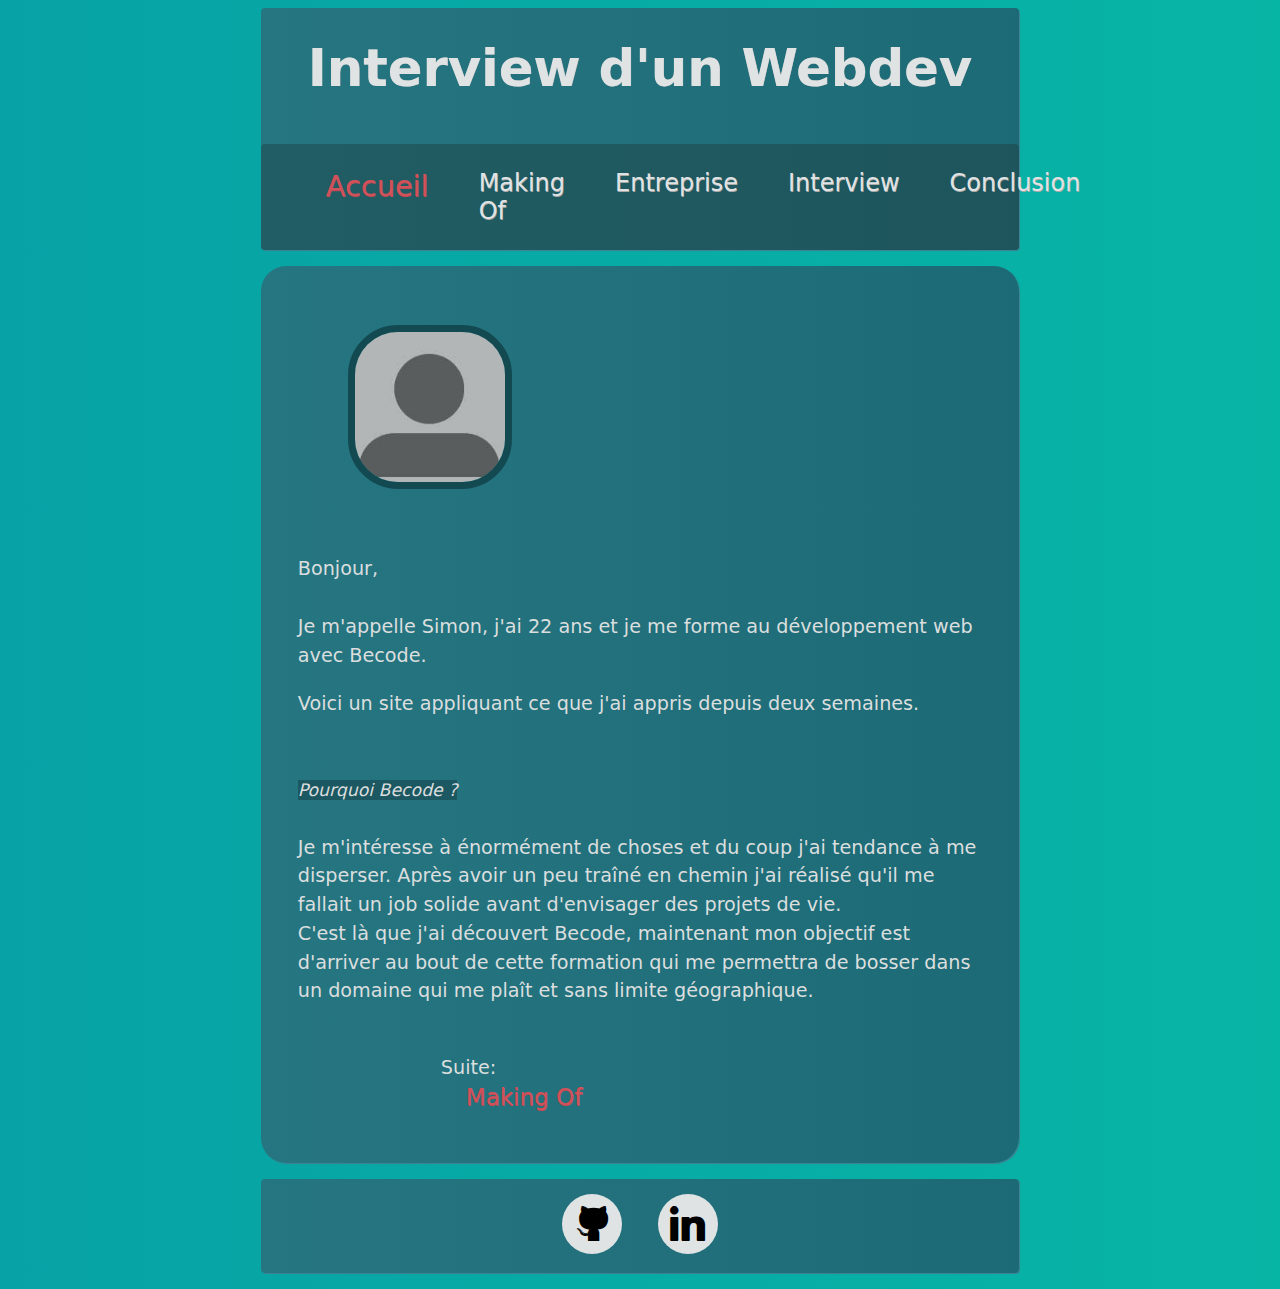
<file: index.html>
<!DOCTYPE HTML>
<html>

<head>
        <title>Interview Webdev</title>
        <meta charset="utf-8">
        <meta name="Exo" content="Interview d'un développeur web">
        <link href="style.css" type="text/css" rel="stylesheet">
</head>

<body>
    <div class="content">
        <header>
            <h1>Interview d'un Webdev</h1>

            <nav>
                <ul class="list">
                    <li class="button"><a href="index.html" id="button1">Accueil</a></li>
                    <li class="button"><a href="makingof.html">Making Of</a></li>
                    <li class="button"><a href="company.html">Entreprise</a></li>
                    <li class="button"><a href="interview.html">Interview</a></li>
                    <li class="button"><a href="concl.html">Conclusion</a></li>
                </ul>
            </nav>
        </header>
        <article>
            <p><img class="imgprofil" src="img/profil.jpg" alt="Simon Romainville" /></p><br />
            <p>Bonjour,<br /><br />Je m'appelle Simon, j'ai 22 ans et je me forme au développement web avec Becode.</p>
            <p>Voici un site appliquant ce que j'ai appris depuis deux semaines.</p><br />
            <p><i>Pourquoi Becode ?</i><br /><br />
            Je m'intéresse à énormément de choses et du coup j'ai tendance à me disperser. Après avoir un peu traîné en chemin j'ai réalisé qu'il me fallait un job solide avant d'envisager des projets de vie.<br />
            C'est là que j'ai découvert Becode, maintenant mon objectif est d'arriver au bout de cette formation qui me permettra de bosser dans un domaine qui me plaît et sans limite géographique.<br /><br />
            <p class="suite">Suite:<br /><a class="button" id="button1" href="makingof.html">Making Of</a></p>
        </article>
        <footer>
            <ul class="soc">
                <li><a class="soc-github" href="https://github.com/Dorgenark" target="_blank"> </a></li>
                <li><a class="soc-linkedin soc-icon-last" href="https://www.linkedin.com/in/simon-romainville-45a608152/" target="_blank"></a></li>
            </ul>
        </footer>
    </div>
</body>
</html>
</file>
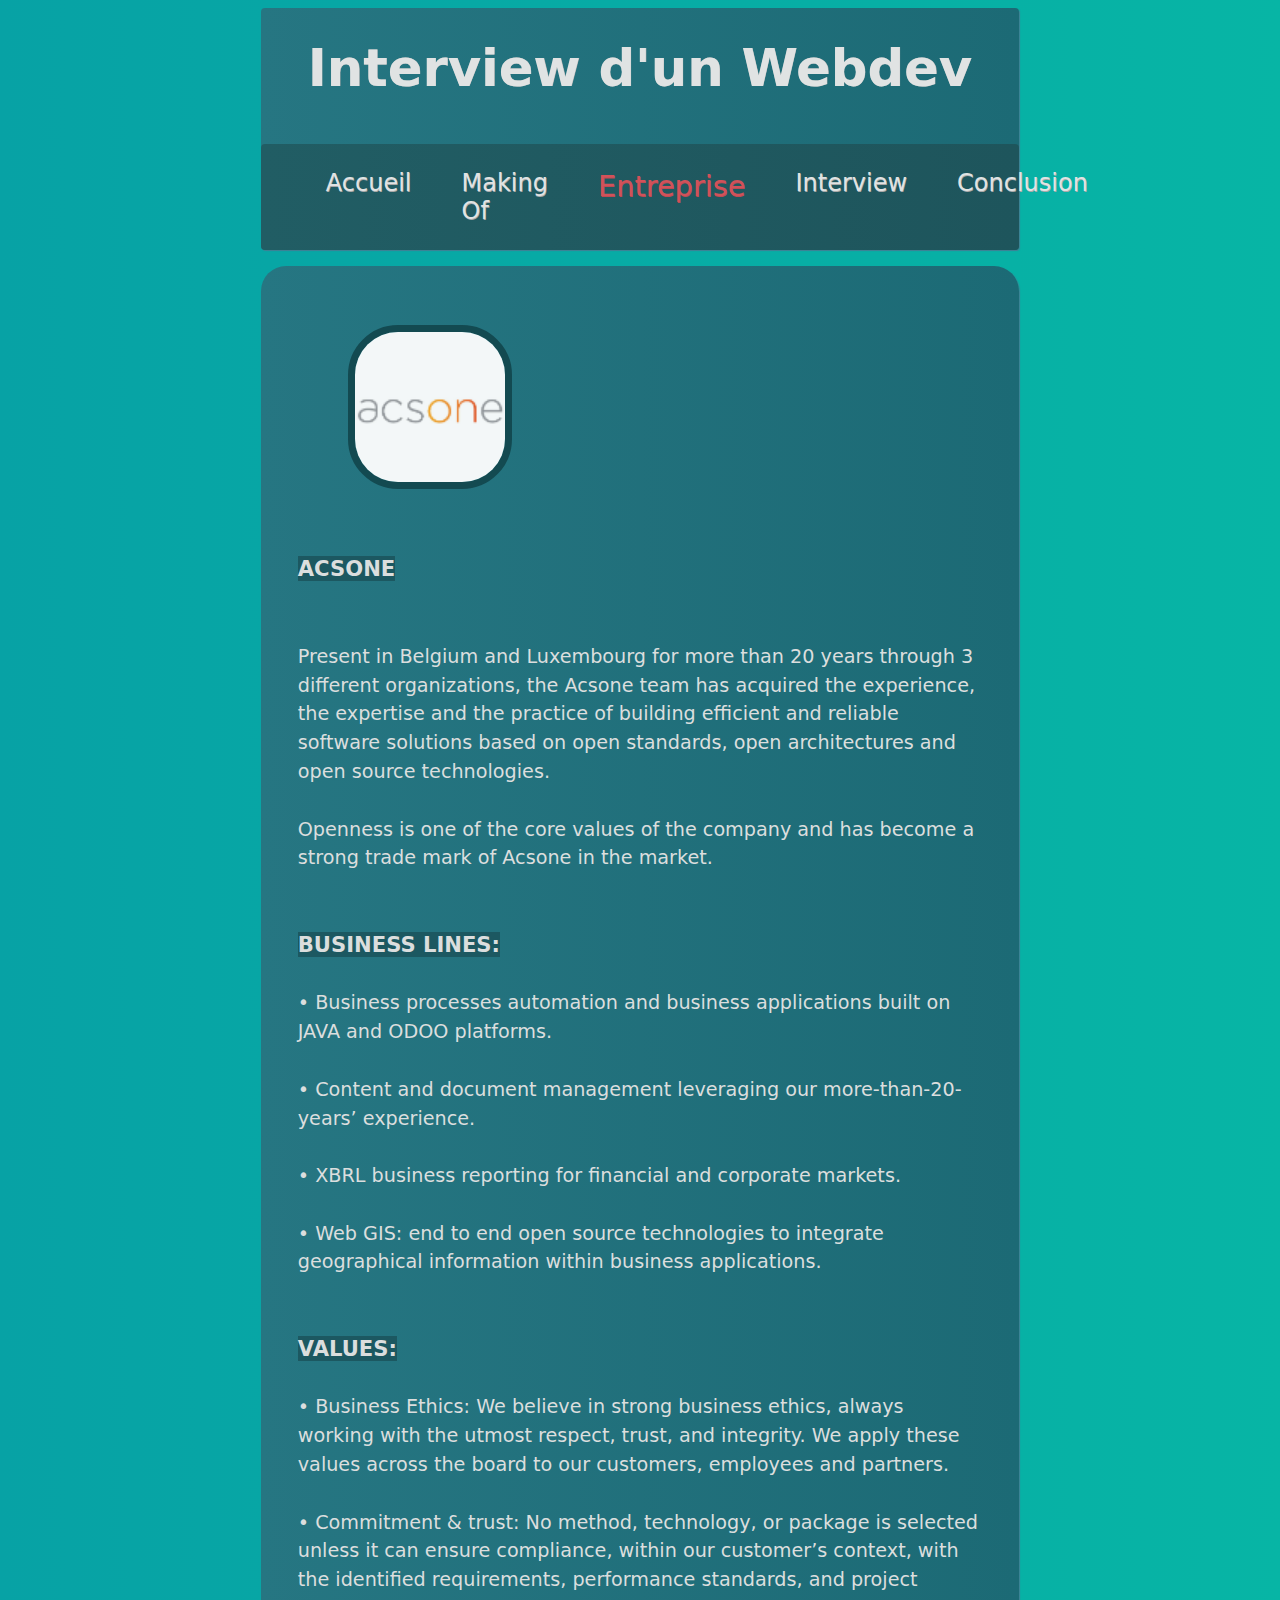
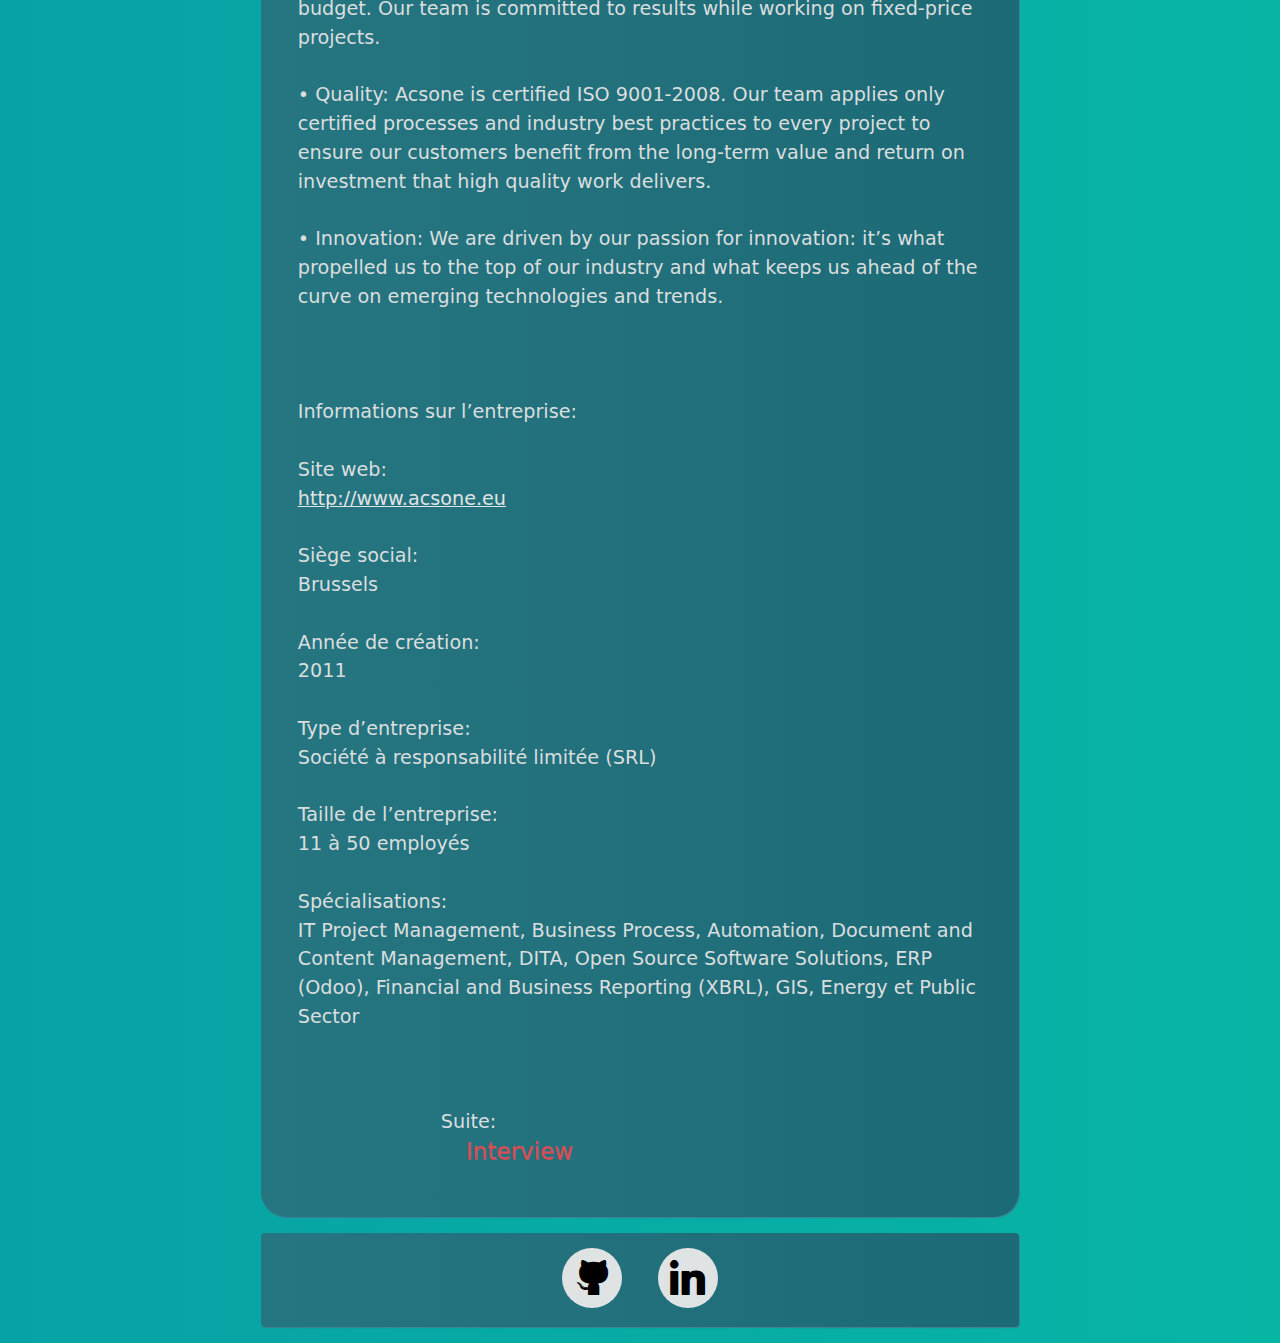
<file: company.html>
<!DOCTYPE HTML>
<html>

<head>
        <title>Interview Webdev</title>
        <meta charset="utf-8">
        <meta name="Exo" content="Interview d'un développeur web">
        <link href="style.css" type="text/css" rel="stylesheet">
</head>

<body>
    <div class="content">
        <header>
            <h1>Interview d'un Webdev</h1>

            <nav>
                <ul class="list">
                    <li class="button"><a href="index.html">Accueil</a></li>
                    <li class="button"><a href="makingof.html">Making Of</a></li>
                    <li class="button"><a href="company.html" id="button1">Entreprise</a></li>
                    <li class="button"><a href="interview.html">Interview</a></li>
                    <li class="button"><a href="concl.html">Conclusion</a></li>
                </ul>
            </nav>
        </header>
        <article>
            <p><img class="imgprofil" src="img/society.png" alt="Acsone" /></p><br />
            <p><b>ACSONE</b><br /><br /><br />


            Present in Belgium and Luxembourg for more than 20 years through 3 different organizations, the Acsone team has acquired the experience, the expertise and the practice of building efficient and reliable software solutions based on open standards, open architectures and open source technologies.<br /><br />

            Openness is one of the core values of the company and has become a strong trade mark of Acsone in the market.<br /><br /><br />


            <b>BUSINESS LINES:</b><br /><br />


            •	Business processes automation and business applications built on JAVA and ODOO platforms.<br /><br />


            •	Content and document management leveraging our more-than-20-years’ experience.<br /><br />


            •	XBRL business reporting for financial and corporate markets.<br /><br />


            •	Web GIS: end to end open source technologies to integrate geographical information within business applications.<br /><br /><br />



            <b>VALUES:</b><br /><br />


            •	Business Ethics: We believe in strong business ethics, always working with the utmost respect, trust, and integrity. We apply these values across the board to our customers, employees and partners.<br /><br />


            •	Commitment & trust: No method, technology, or package is selected unless it can ensure compliance, within our customer’s context, with the identified requirements, performance standards, and project budget. Our team is committed to results while working on fixed-price projects.<br /><br />


            •	Quality: Acsone is certified ISO 9001-2008. Our team applies only certified processes and industry best practices to every project to ensure our customers benefit from the long-term value and return on investment that high quality work delivers.<br /><br />


            •	Innovation: We are driven by our passion for innovation: it’s what propelled us to the top of our industry and what keeps us ahead of the curve on emerging technologies and trends.<br /><br /><br /><br />

            Informations sur l’entreprise:<br /><br />

            Site web:<br />
            <a href="http://www.acsone.eu" target="_blank"><u>http://www.acsone.eu</u></a><br /><br />

            Siège social:<br />
            Brussels<br /><br />

            Année de création:<br />
            2011<br /><br />

            Type d’entreprise:<br />
            Société à responsabilité limitée (SRL)<br /><br />

            Taille de l’entreprise:<br />
            11 à 50 employés<br /><br />

            Spécialisations:<br />
            IT Project Management, Business Process, Automation, Document and Content Management, DITA, Open Source Software Solutions, ERP (Odoo), Financial and Business Reporting (XBRL), GIS, Energy et Public Sector</p><br /><br />
            <p class="suite">Suite:<br /><a class="button" id="button1" href="interview.html">Interview</a></p>
        </article>
        <footer>
            <ul class="soc">
                <li><a class="soc-github" href="https://github.com/Dorgenark" target="_blank"> </a></li>
                <li><a class="soc-linkedin soc-icon-last" href="https://www.linkedin.com/in/simon-romainville-45a608152/" target="_blank"></a></li>
            </ul>
        </footer>
    </div>
</body>
</html>
</file>
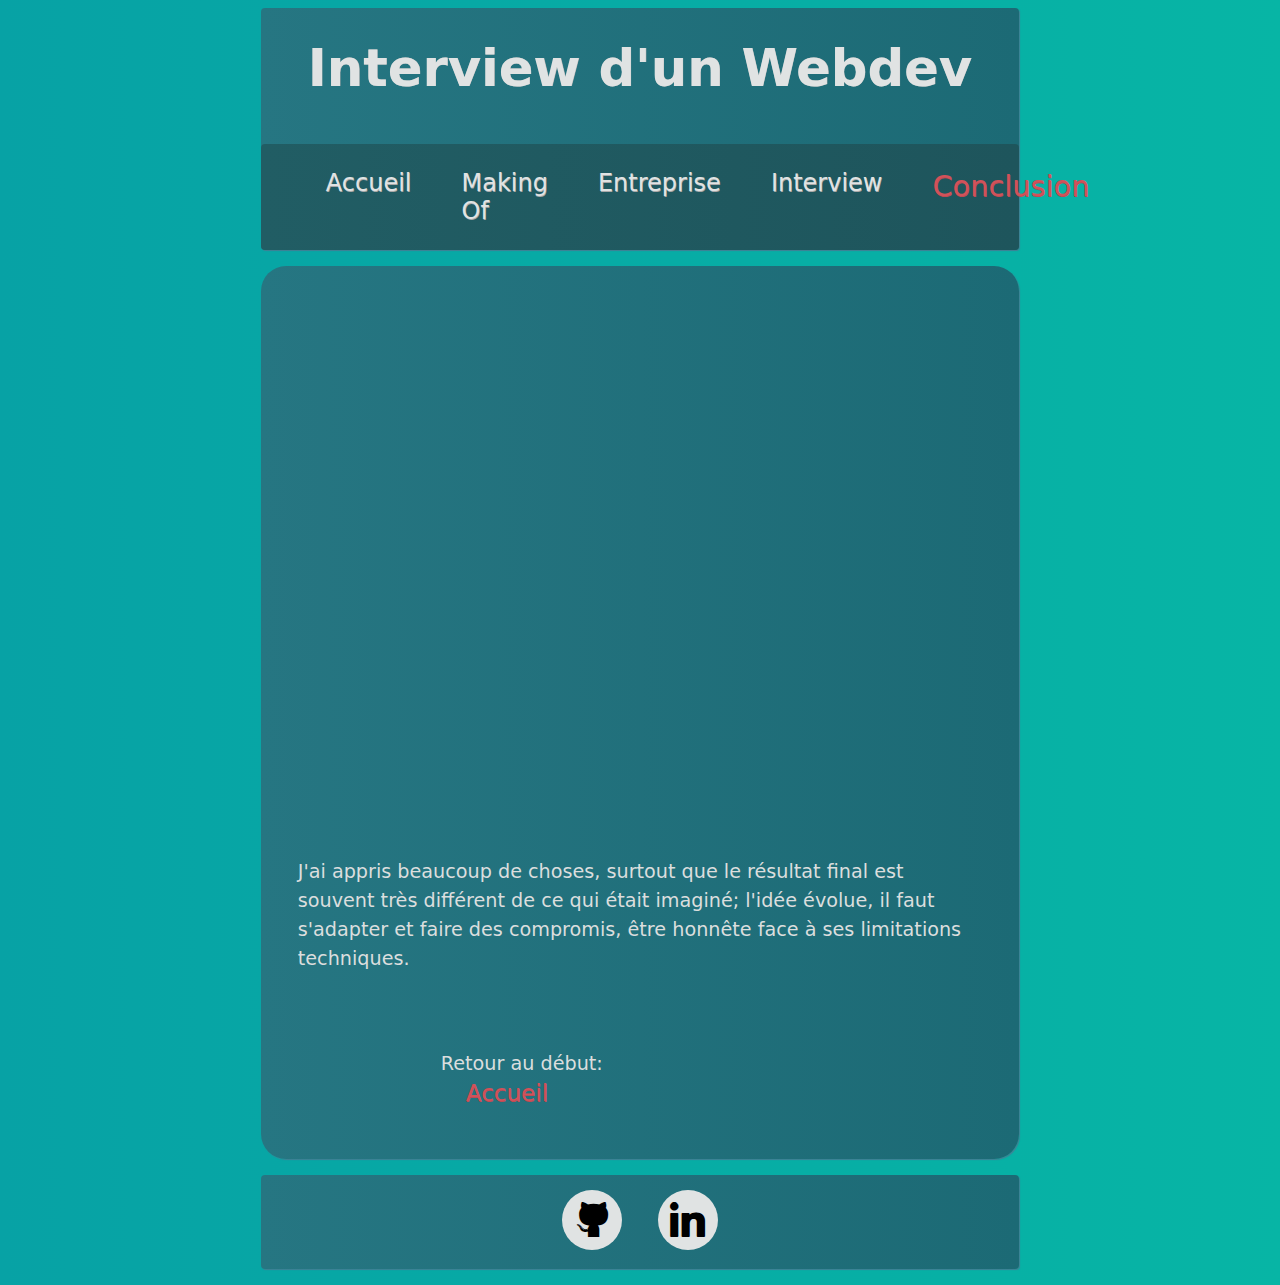
<file: concl.html>
<!DOCTYPE HTML>
<html>

<head>
        <title>Interview Webdev</title>
        <meta charset="utf-8">
        <meta name="Exo" content="Interview d'un développeur web">
        <link href="style.css" type="text/css" rel="stylesheet">
</head>

<body>
    <div class="content">
        <header>
            <h1>Interview d'un Webdev</h1>

            <nav>
                <ul class="list">
                    <li class="button"><a href="index.html">Accueil</a></li>
                    <li class="button"><a href="makingof.html">Making Of</a></li>
                    <li class="button"><a href="company.html">Entreprise</a></li>
                    <li class="button"><a href="interview.html">Interview</a></li>
                    <li class="button"><a href="concl.html" id="button1">Conclusion</a></li>
                </ul>
            </nav>
        </header>
        <article>
            <div class="gif1"><iframe src="https://giphy.com/embed/nwiJVChM54Zna" width="480" height="480" frameBorder="0" class="giphy-embed" allowFullScreen></iframe></div>
            <br /><p>J'ai appris beaucoup de choses, surtout que le résultat final est souvent très différent de ce qui était imaginé; l'idée évolue, il faut s'adapter et faire des compromis, être honnête face à ses limitations techniques.</p>
            <br /><br />
            <p class="suite">Retour au début:<br /><a class="button" id="button1" href="index.html">Accueil</a></p>
        </article>
        <footer>
            <ul class="soc">
                <li><a class="soc-github" href="https://github.com/Dorgenark" target="_blank"> </a></li>
                <li><a class="soc-linkedin soc-icon-last" href="https://www.linkedin.com/in/simon-romainville-45a608152/" target="_blank"></a></li>
            </ul>
        </footer>
    </div>
</body>
</html>
</file>
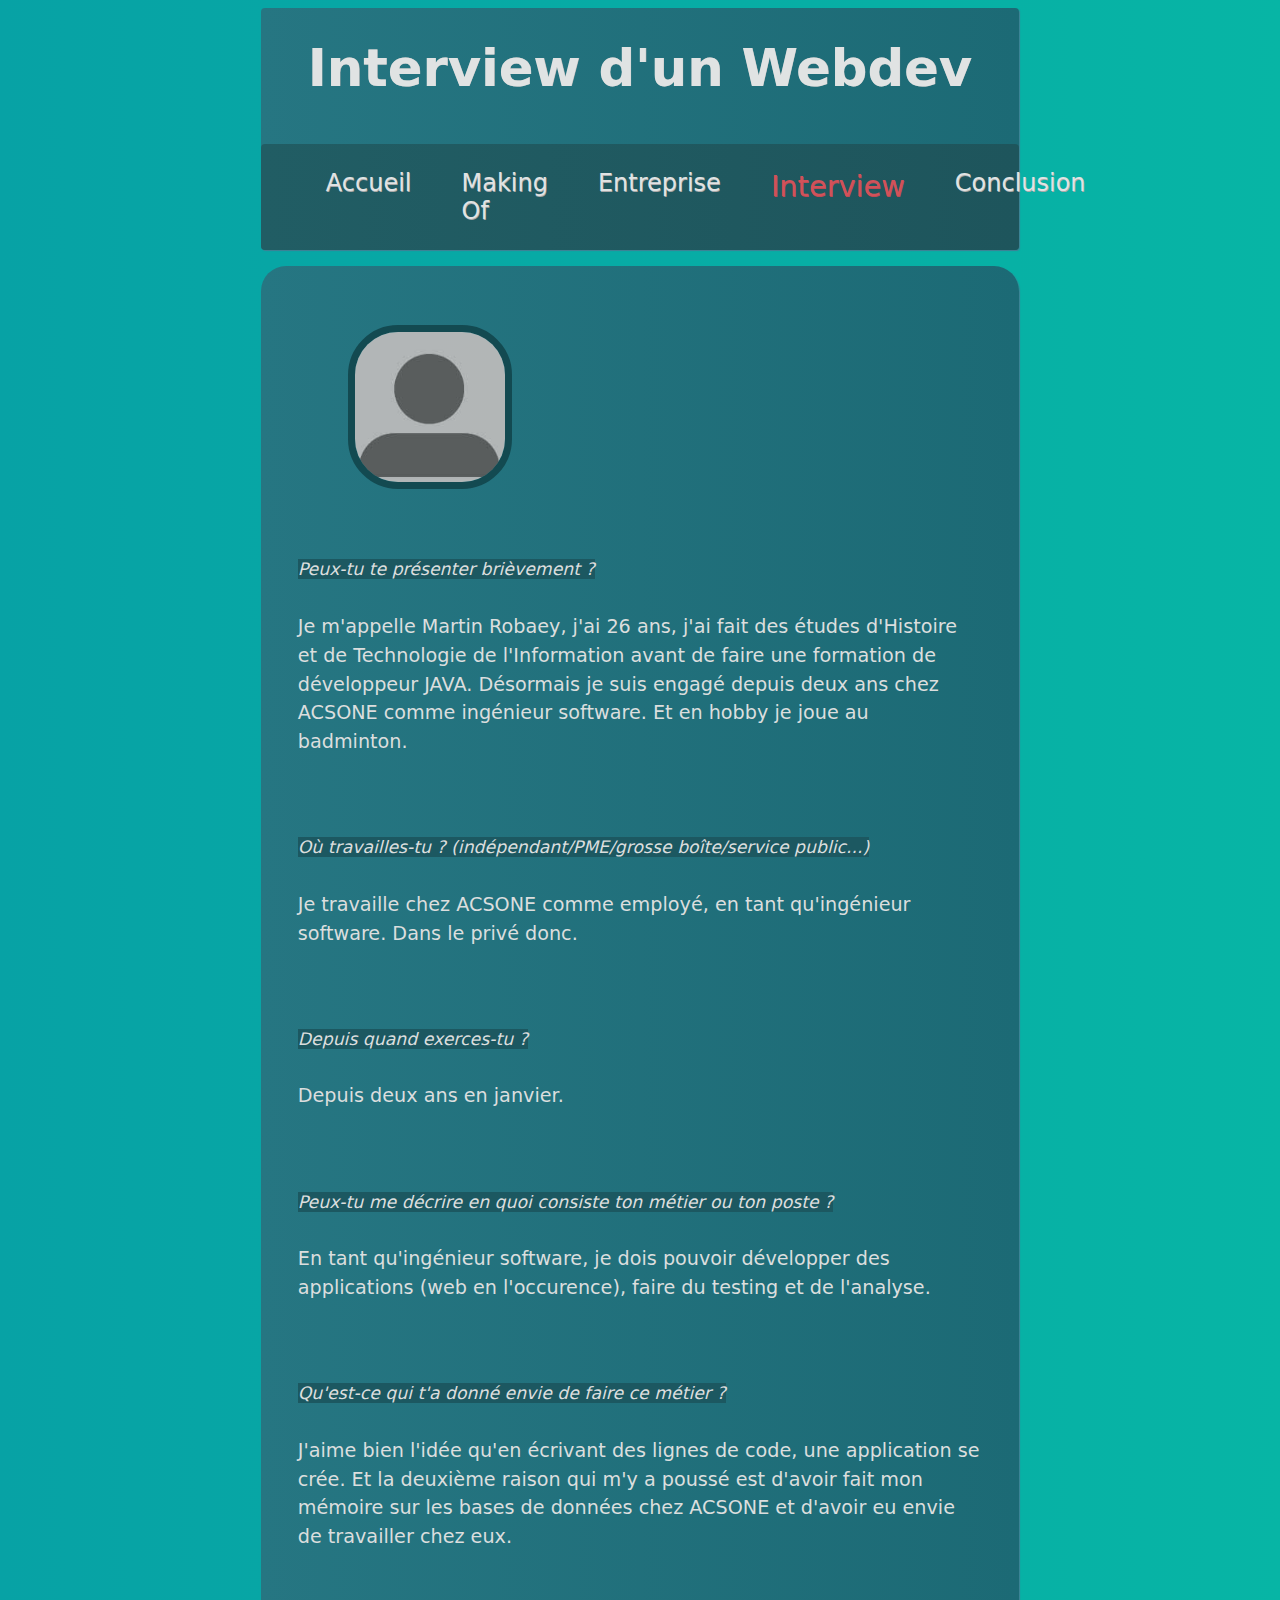
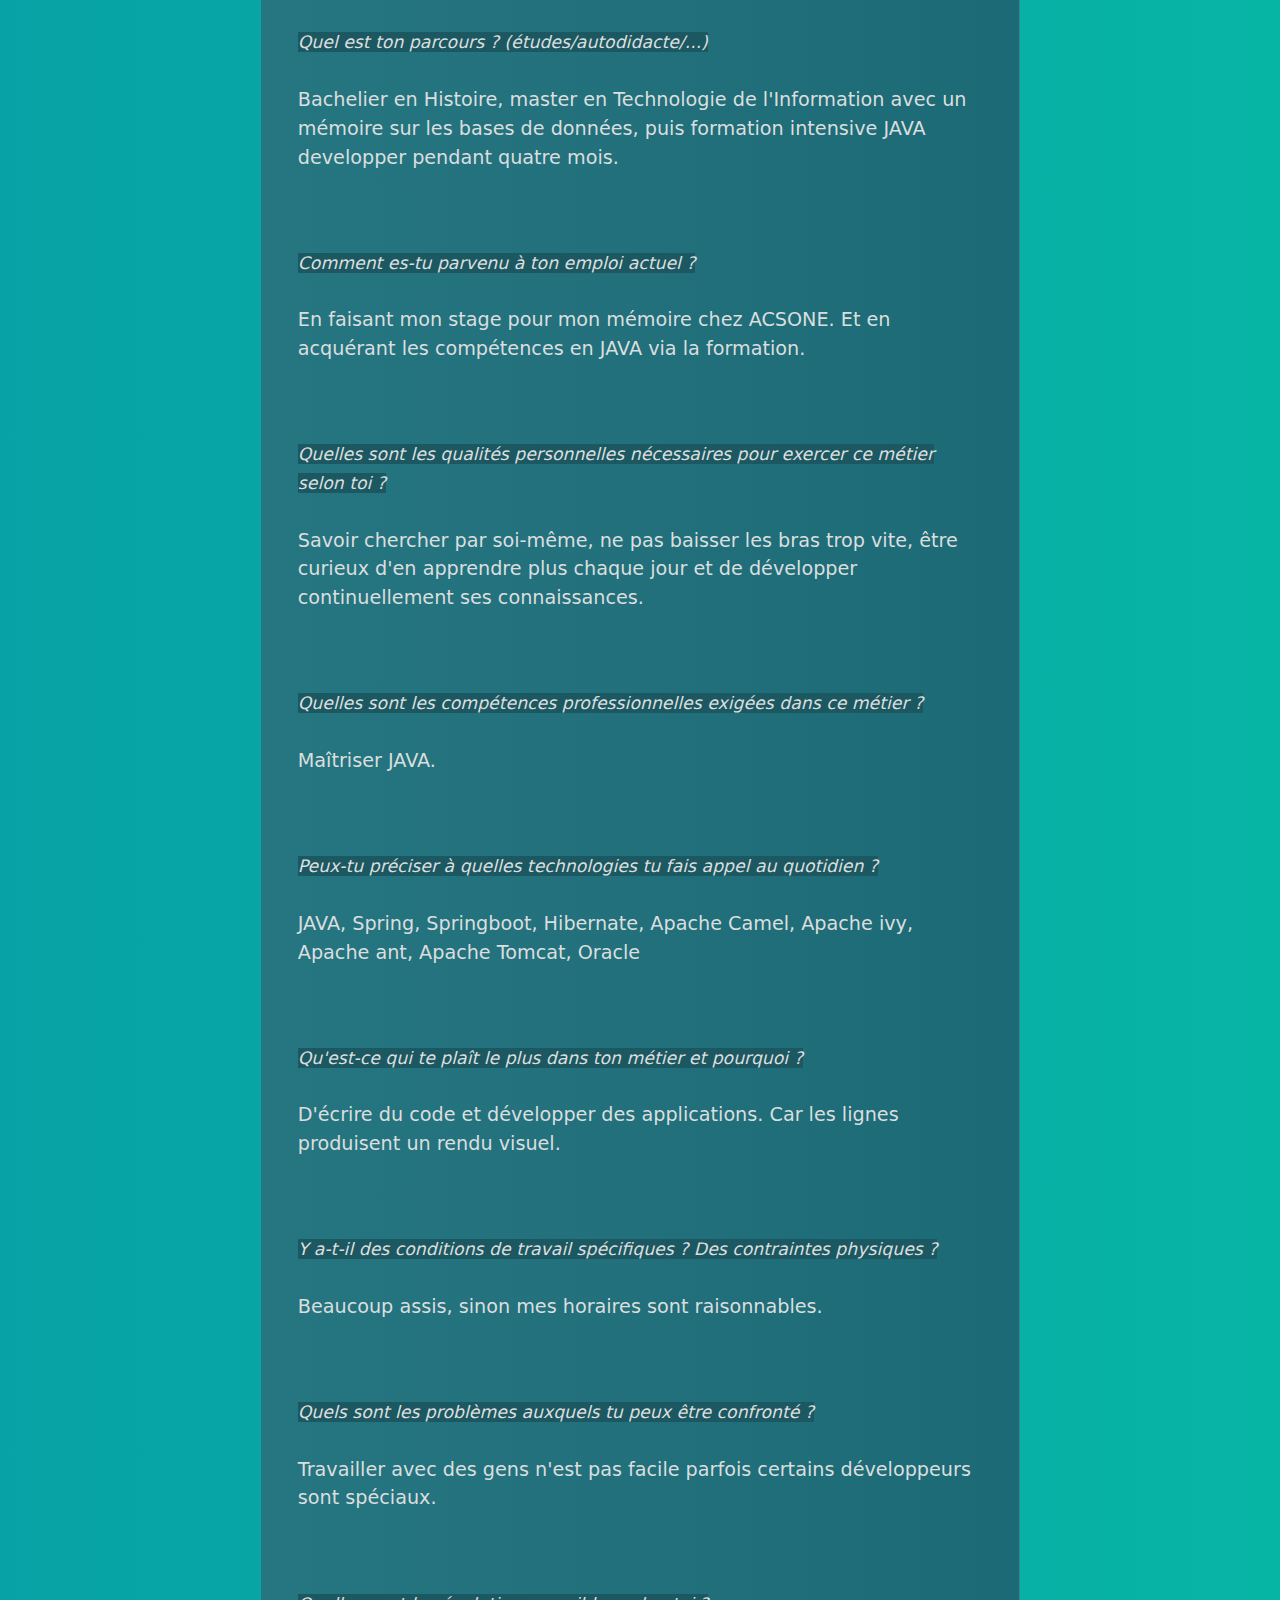
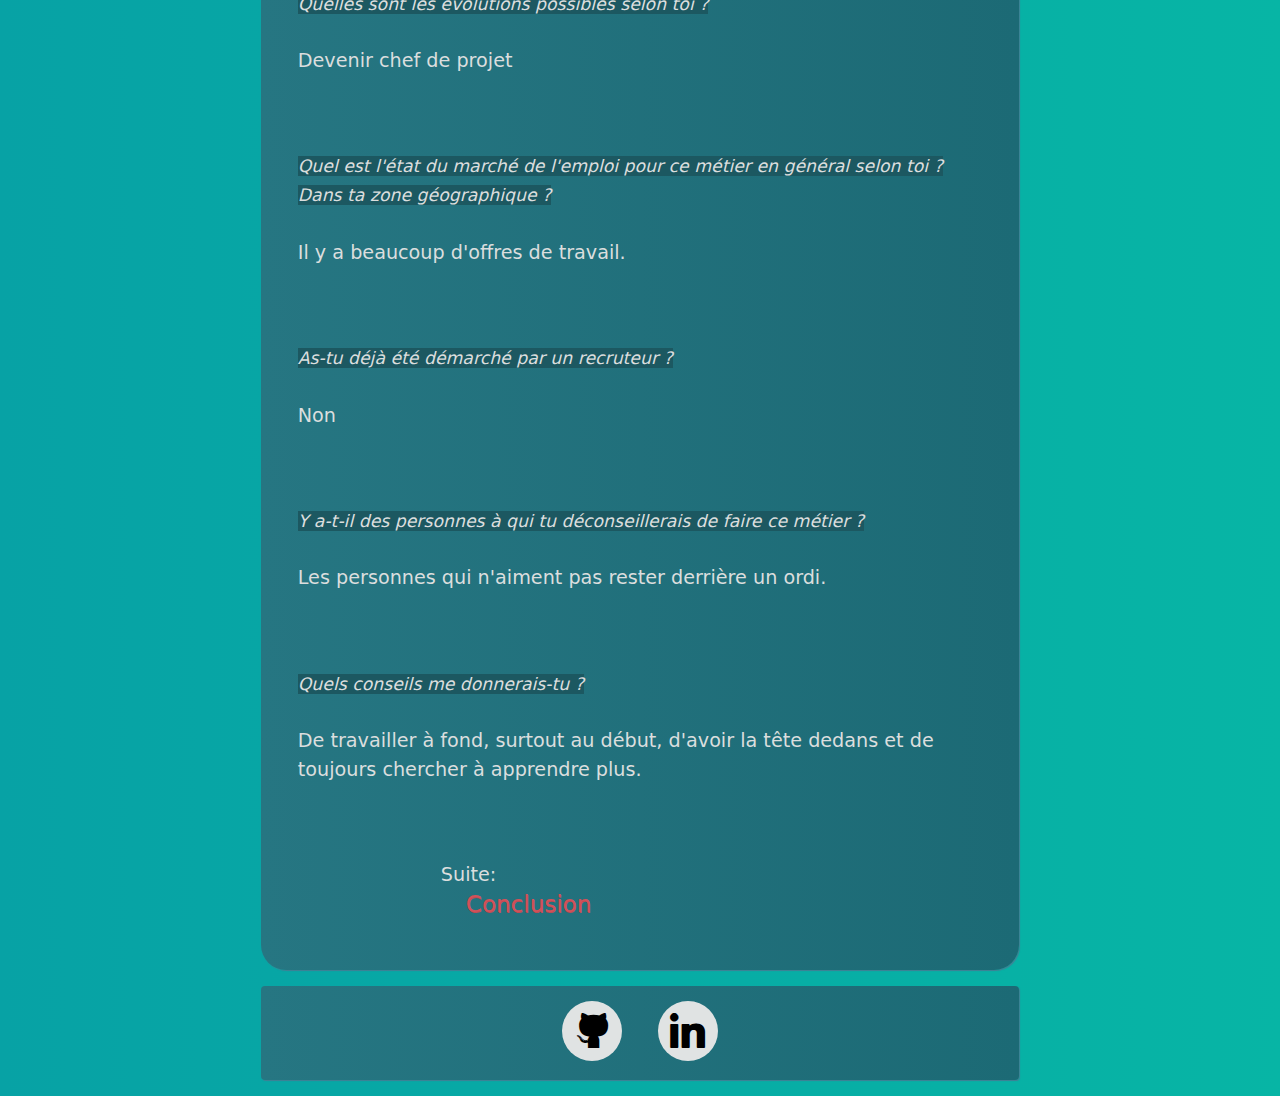
<file: interview.html>
<!DOCTYPE HTML>
<html>

<head>
        <title>Interview Webdev</title>
        <meta charset="utf-8">
        <meta name="Exo" content="Interview d'un développeur web">
        <link href="style.css" type="text/css" rel="stylesheet">
</head>

<body>
    <div class="content">
        <header>
            <h1>Interview d'un Webdev</h1>
            
            <nav>
                <ul class="list">
                    <li class="button"><a href="index.html">Accueil</a></li>
                    <li class="button"><a href="makingof.html">Making Of</a></li>
                    <li class="button"><a href="company.html">Entreprise</a></li>
                    <li class="button"><a href="interview.html" id="button1">Interview</a></li>
                    <li class="button"><a href="concl.html">Conclusion</a></li>
                </ul>
            </nav>
        </header>
        <article>
            <p><img class="imgprofil" src="img/profil.jpg" alt="Martin Robaey" /></p><br />
            <p><i>Peux-tu te présenter brièvement ?</i><br /><br />
            Je m'appelle Martin Robaey, j'ai 26 ans, j'ai fait des études d'Histoire et de Technologie de l'Information avant de faire une formation de développeur JAVA. Désormais je suis engagé depuis deux ans chez ACSONE comme ingénieur software. Et en hobby je joue au badminton.</p>
            <br /><br />
            <p><i>Où travailles-tu ? (indépendant/PME/grosse boîte/service public...)</i><br /><br />
            Je travaille chez ACSONE comme employé, en tant qu'ingénieur software. Dans le privé donc.</p>
            <br /><br />
            <p><i>Depuis quand exerces-tu ?</i><br /><br />
            Depuis deux ans en janvier.</p>
            <br /><br />
            <p><i>Peux-tu me décrire en quoi consiste ton métier ou ton poste ?</i><br /><br />
            En tant qu'ingénieur software, je dois pouvoir développer des applications (web en l'occurence), faire du testing et de l'analyse.</p>
            <br /><br />
            <p><i>Qu'est-ce qui t'a donné envie de faire ce métier ?</i><br /><br />
            J'aime bien l'idée qu'en écrivant des lignes de code, une application se crée. Et la deuxième raison qui m'y a poussé est d'avoir fait mon mémoire sur les bases de données chez ACSONE et d'avoir eu envie de travailler chez eux.</p>
            <br /><br />
            <p><i>Quel est ton parcours ? (études/autodidacte/...)</i><br /><br />
            Bachelier en Histoire, master en Technologie de l'Information avec un mémoire sur les bases de données, puis formation intensive JAVA developper pendant quatre mois.</p>
            <br /><br />
            <p><i>Comment es-tu parvenu à ton emploi actuel ?</i><br /><br />
            En faisant mon stage pour mon mémoire chez ACSONE. Et en acquérant les compétences en JAVA via la formation.</p>
            <br /><br />
            <p><i>Quelles sont les qualités personnelles nécessaires pour exercer ce métier selon toi ?</i><br /><br />
            Savoir chercher par soi-même, ne pas baisser les bras trop vite, être curieux d'en apprendre plus chaque jour et de développer continuellement ses connaissances.</p>
            <br /><br />
            <p><i>Quelles sont les compétences professionnelles exigées dans ce métier ?</i><br /><br />
            Maîtriser JAVA.</p>
            <br /><br />
            <p><i>Peux-tu préciser à quelles technologies tu fais appel au quotidien ?</i><br /><br />
            JAVA, Spring, Springboot, Hibernate, Apache Camel, Apache ivy, Apache ant, Apache Tomcat, Oracle</p>
            <br /><br />
            <p><i>Qu'est-ce qui te plaît le plus dans ton métier et pourquoi ?</i><br /><br />
            D'écrire du code et développer des applications. Car les lignes produisent un rendu visuel.</p>
            <br /><br />
            <p><i>Y a-t-il des conditions de travail spécifiques ? Des contraintes physiques ?</i><br /><br />
            Beaucoup assis, sinon mes horaires sont raisonnables.</p>
            <br /><br />
            <p><i>Quels sont les problèmes auxquels tu peux être confronté ?</i><br /><br />
            Travailler avec des gens n'est pas facile parfois certains développeurs sont spéciaux.</p>
            <br /><br />
            <p><i>Quelles sont les évolutions possibles selon toi ?</i><br /><br />
            Devenir chef de projet</p>
            <br /><br />
            <p><i>Quel est l'état du marché de l'emploi pour ce métier en général selon toi ? Dans ta zone géographique ?</i><br /><br />
            Il y a beaucoup d'offres de travail.</p>
            <br /><br />
            <p><i>As-tu déjà été démarché par un recruteur ?</i><br /><br />
            Non</p>
            <br /><br />
            <p><i>Y a-t-il des personnes à qui tu déconseillerais de faire ce métier ?</i><br /><br />
            Les personnes qui n'aiment pas rester derrière un ordi.</p>
            <br /><br />
            <p><i>Quels conseils me donnerais-tu ?</i><br /><br />
            De travailler à fond, surtout au début, d'avoir la tête dedans et de toujours chercher à apprendre plus.</p><br /><br />
            <p class="suite">Suite:<br /><a class="button" id="button1" href="concl.html">Conclusion</a></p>
        </article>
        <footer>
            <ul class="soc">
                <li><a class="soc-github" href="https://github.com/Dorgenark" target="_blank"> </a></li>
                <li><a class="soc-linkedin soc-icon-last" href="https://www.linkedin.com/in/simon-romainville-45a608152/" target="_blank"></a></li>
            </ul>
        </footer>
    </div>    
</body>
</html>
</file>
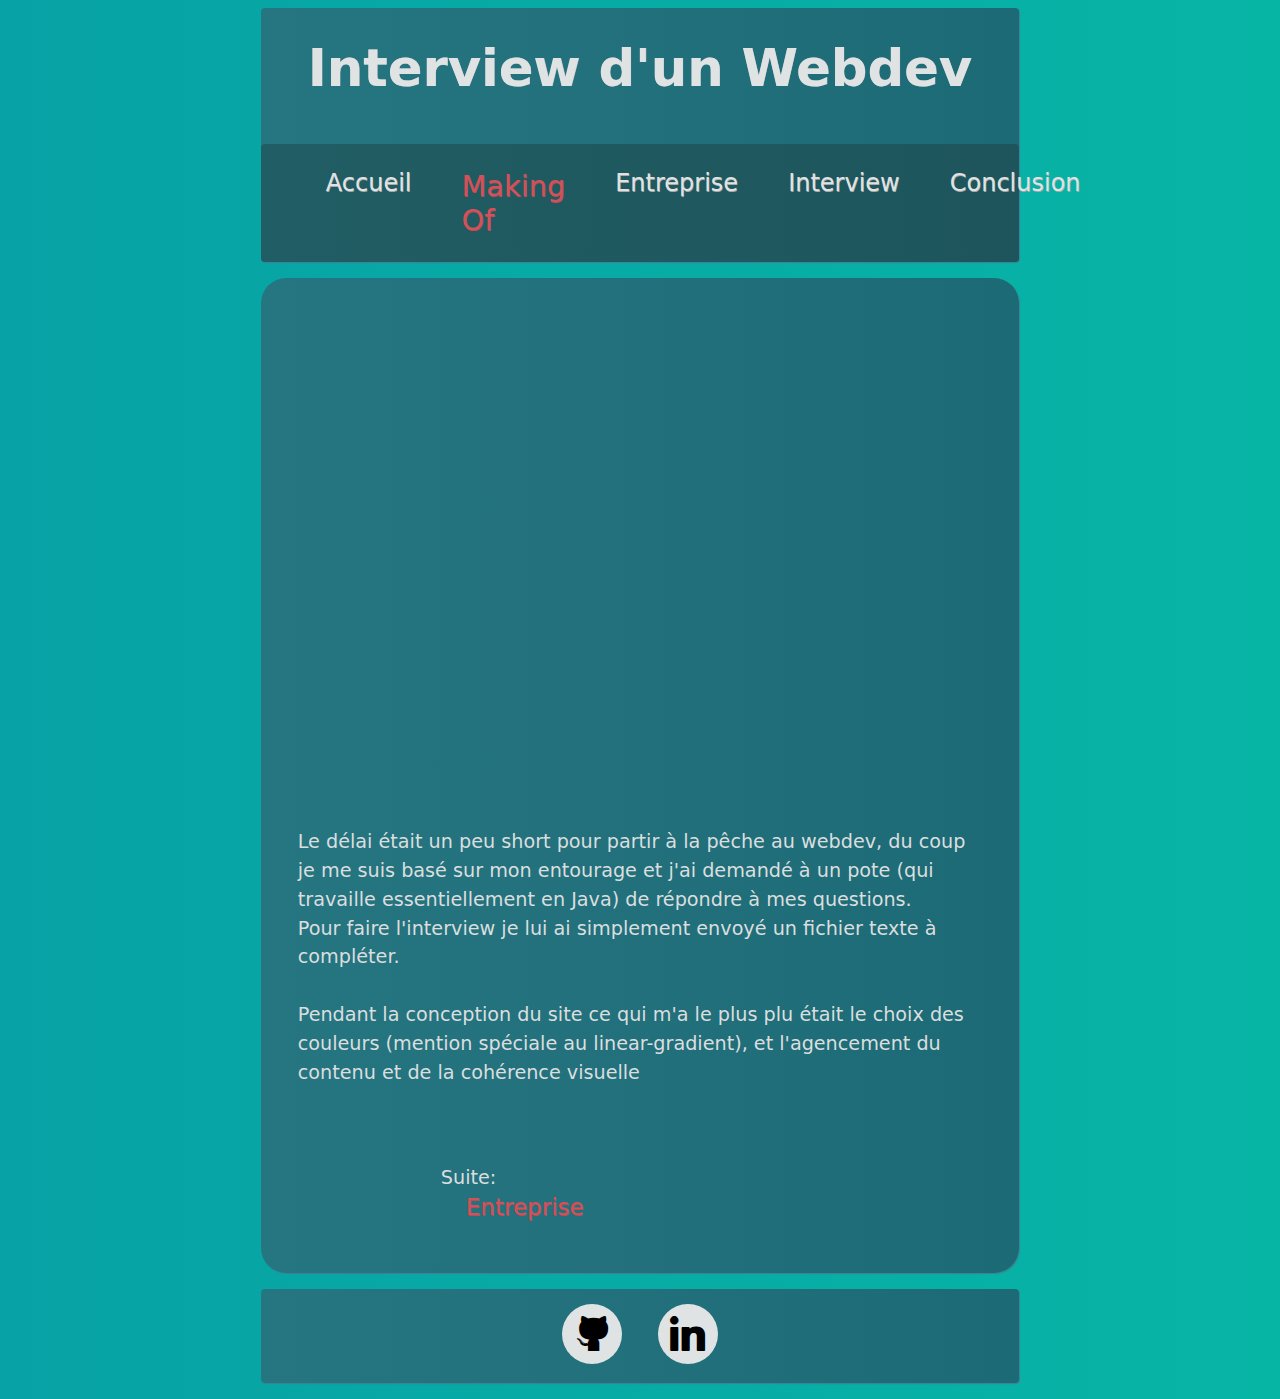
<file: makingof.html>
<!DOCTYPE HTML>
<html>

<head>
        <title>Interview Webdev</title>
        <meta charset="utf-8">
        <meta name="Exo" content="Interview d'un développeur web">
        <link href="style.css" type="text/css" rel="stylesheet">
</head>

<body>
    <div class="content">
        <header>
            <h1>Interview d'un Webdev</h1>

            <nav>
                <ul class="list">
                    <li class="button"><a href="index.html">Accueil</a></li>
                    <li class="button"><a href="makingof.html" id="button1">Making Of</a></li>
                    <li class="button"><a href="company.html">Entreprise</a></li>
                    <li class="button"><a href="interview.html">Interview</a></li>
                    <li class="button"><a href="concl.html">Conclusion</a></li>
                </ul>
            </nav>
        </header>
        <article>
            <div class="gif1"><iframe src="https://giphy.com/embed/l2QEgWxqxI2WJCXpC" width="480" height="438" frameBorder="0" class="giphy-embed" allowFullScreen></iframe></div><br />
                <p>Le délai était un peu short pour partir à la pêche au webdev, du coup je me suis basé sur mon entourage et j'ai demandé à un pote (qui travaille essentiellement en Java) de répondre à mes questions.<br /> Pour faire l'interview je lui ai simplement envoyé un fichier texte à compléter.<br /><br />
                Pendant la conception du site ce qui m'a le plus plu était le choix des couleurs (mention spéciale au linear-gradient), et l'agencement du contenu et de la cohérence visuelle</p><br /><br />
            <p class="suite">Suite:<br /><a class="button" id="button1" href="company.html">Entreprise</a></p>
        </article>
        <footer>
            <ul class="soc">
                <li><a class="soc-github" href="https://github.com/Dorgenark" target="_blank"> </a></li>
                <li><a class="soc-linkedin soc-icon-last" href="https://www.linkedin.com/in/simon-romainville-45a608152/" target="_blank"></a></li>
            </ul>
        </footer>
    </div>
</body>
</html>
</file>
<file: style.css>
body {
    background: linear-gradient(to right, #07A2A5, #07B5A5);
    font-family: 'DejaVu Sans', sans-serif;
}

.content {
    display: block;
    margin-left: 20%;
    margin-right: 20%;
}

p {
    color: #DBDEDE;
    line-height: 25px;
    margin-left: 1%;
    margin-right: 1%;
}

h1, h2, footer {
    text-align: center;
    margin: auto;
}

h1 {
    font-size: 320%;
    color: #E0E3E3;
    padding: 30px;
    width: auto;
    text-shadow: 0.3px 0.3px 0.3px darkgrey;
}

.list {
    display: flex;
    text-decoration: none;
}

article {
    padding: 30px;
}

article p {
    font-size: 120%;
    line-height: 150%;
}

article i {
    font-size: 90%;
    background-color: #1C5861;
}

article b {
    font-size: 110%;
    background-color: #1C5861;
}

.button {
    position: relative;
    font-size: 150%;
    list-style-type: none;
    padding: 25px;
    color: #E0E3E3;
    width: auto;
    text-shadow: 0.5px 0.5px 0.5px darkgrey;
}

#button1 {
    font-size: 120%;
    list-style-type: none;
    color: #D1525A;
    text-shadow: 0.5px 0.5px 0.5px #BF4B53;
  
}

nav a:hover {
    font-size: 100%;
    list-style-type: none;
    color: #D1525A;
    text-shadow: 0.5px 0.5px 0.5px #BF4B53;
}

a {
    text-decoration: none;
    color: #E0E3E3;
}

.suite {
    margin-left: 150px;
}

.list {
    background: linear-gradient(to right, #215D64, #1E555C);
    border-radius: 4px;
}

header, article, footer {
    background: linear-gradient(to left, #1C6A75, #267682);
    border-radius: 4px;
    box-shadow: 1px 1px 1px #427F94;
}

article {
    border-radius: 25px;
}

.imgprofil{
    margin-top: 10px;
    margin-left: 50px;
    height: 150px;
    width: 150px;
    border: 7px solid #13484F;
    border-radius: 50px;
    opacity: 0.95;
}

.gif1 {
    padding: 20px;
    margin-left: 20%;
    margin-right: 20%;
}






@font-face {
    font-family: 'si';
    src: url('icon-social/socicon.eot');
    src: url('icon-social/socicon.eot?#iefix') format('embedded-opentype'),
         url('icon-social/socicon.woff') format('woff'),
         url('icon-social/socicon.ttf') format('truetype'),
         url('icon-social/socicon.svg#icomoonregular') format('svg');
    font-weight: normal;
    font-style: normal;
}

@media screen and (-webkit-min-device-pixel-ratio:0) {
    @font-face {
        font-family:si;
        src: url(icon-social/socicon.svg) format(svg);
    }
}

.soc {
    overflow:hidden;
    padding: 15px;
    list-style:none;
}

.soc li {
    display:inline-block;
    *display:inline;
    zoom:1;
}

.soc li a {
    font-family:si!important;
    font-style:normal;
    font-weight:400;
    -webkit-font-smoothing: antialiased;
    -moz-osx-font-smoothing: grayscale;
    -webkit-box-sizing:border-box;
    -moz-box-sizing:border-box;
    -ms-box-sizing:border-box;
    -o-box-sizing:border-box;
    box-sizing:border-box;

    -o-transition:.1s;
    -ms-transition:.1s;
    -moz-transition:.1s;
    -webkit-transition:.1s;
    transition:.1s;
    -webkit-transition-property: transform;
    transition-property: transform;
    -webkit-transform: translateZ(0);
    transform: translateZ(0);

    overflow:hidden;
    text-decoration:none;
    text-align:center;
    display:block;
    position: relative;
    z-index: 1;
    width: 60px;
    height: 60px;
    line-height: 60px;
    font-size: 35px;
    -webkit-border-radius: 100px;
    -moz-border-radius: 100px;
    border-radius: 100px;
    margin-right: 30px;
    color: #000000;
    background-color: #E0E3E3;
}

.soc a:hover {
    z-index: 2;
    -webkit-transform: scale(1.1);
    transform: scale(1.1);
}

.soc-icon-last{
    margin:0 !important;
}

.soc-github:before {
    content:'\e030';
}
.soc-linkedin:before {
    content:'\e049';
}
</file>
